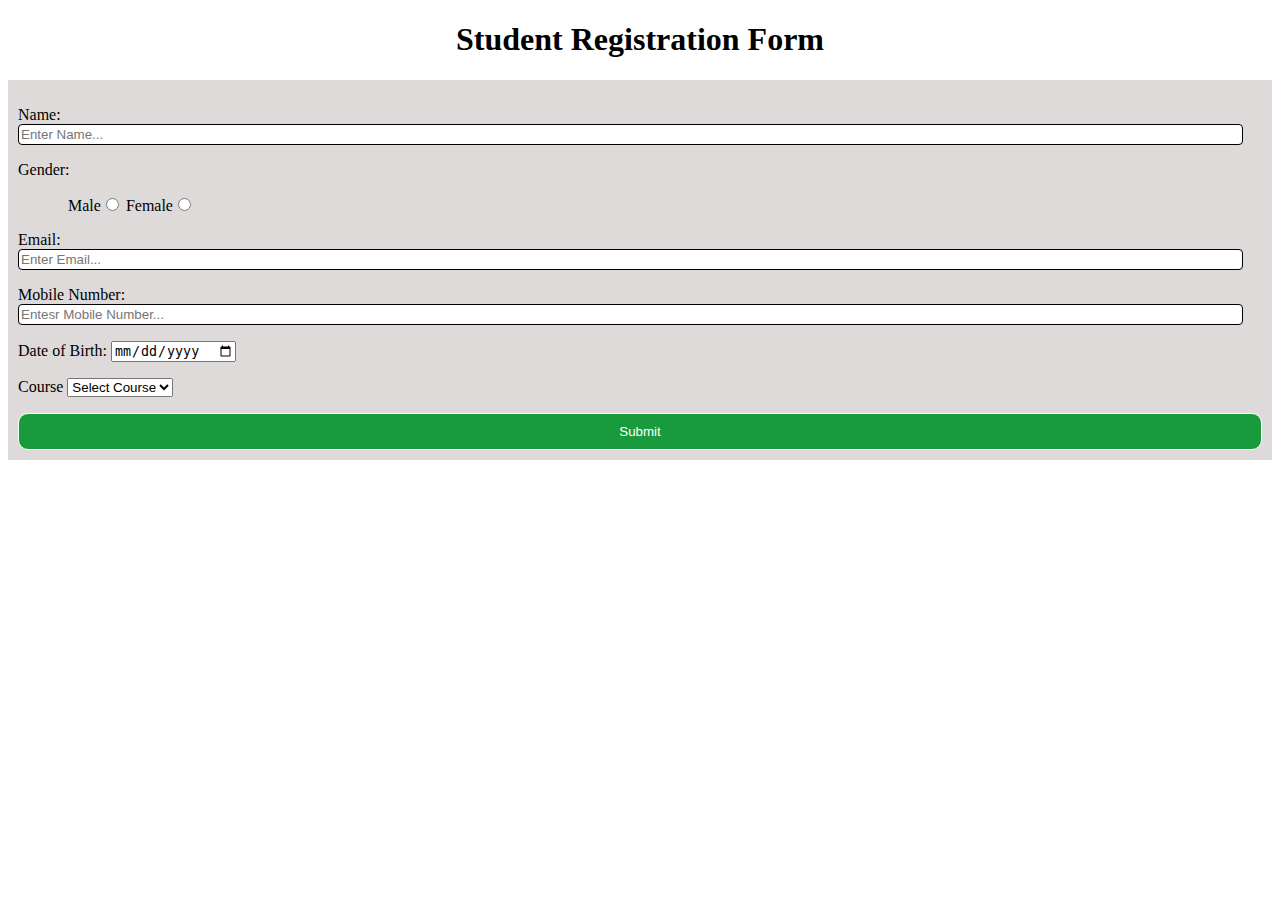
<file: index.html>
<!DOCTYPE html>
<html lang="en">
<head>
    <meta charset="UTF-8">
    <meta name="viewport" content="width=device-width, initial-scale=1.0">
    <link rel="stylesheet" href="style.css">
    <link rel="icon" href="aces.jpg">
    <title>Student Registration Form</title>
</head>
<body>
    <h1>Student Registration Form</h1>
    <div class="container">
    <form>
    <p>Name:
        <input type="text" name="name" class="input-field" placeholder="Enter Name...">
    </p>
    <p>Gender:
    <div class="options">
            Male<input type="radio" name="gender" class="option">
            Female<input type="radio" name="gender" class="option">
        </div>
    </p>
    <p>Email:
        <input type="email" name="email" class="input-field" placeholder="Enter Email...">
    </p>
    <p>Mobile Number:
        <input type="tel" name="mobile-no" class="input-field" placeholder="Entesr Mobile Number...">
    </p>
    <p>Date of Birth:
         <input type="date" name="dob">
    </p>
    <p>Course
        <select name="Engineering Branch">
            <option name="--">Select Course</option>
            <option name="cs">Computer</option>
            <option name="printing">Printing</option>
        </select>
    </p>
    <div class="submit-button">
        <input type="submit">
    </div>
</form>
</div>
</body>
</html>
</file>
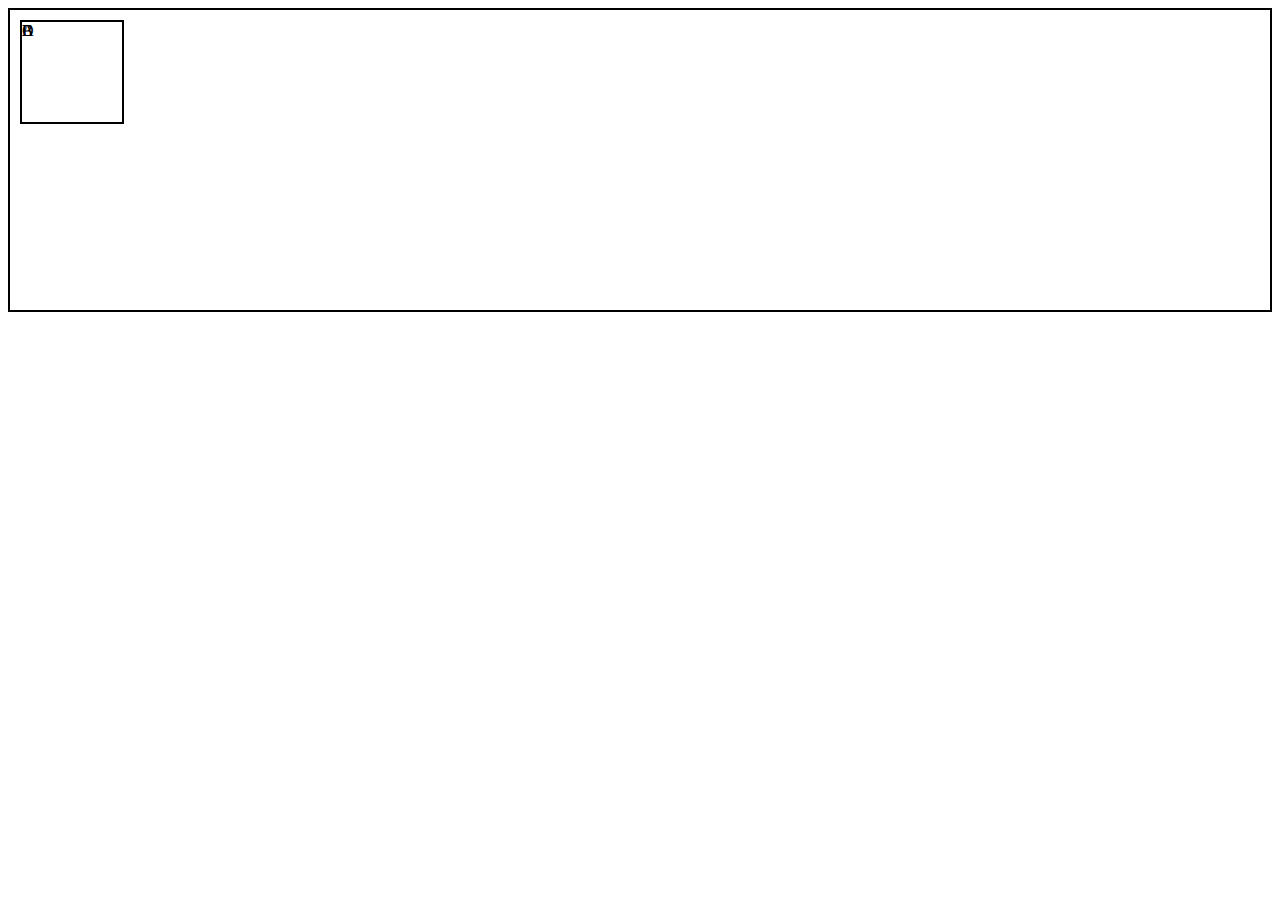
<file: flex.html>
<!DOCTYPE html>
<html lang="en">
<head>
    <meta charset="UTF-8">
    <meta name="viewport" content="width=device-width, initial-scale=1.0">
    <title>Flex</title>
</head>
<style>
    .box{
        margin: 10px;
        border: solid 2px;
        width: 100px;
        height: 100px;
    }
    .container{
        border: solid 2px;
        height: 300px;
        display: grid;
        grid-template-columns: 100px 100px 100px 100px;
        grid-template-rows: 100px 100px 100px 100px;
    }
    <!-- #box1{
        grid-row-start: 1;
        grid-row-end: 3;
        grid-column-start: 1;
        grid-column-end: 3;
    }
    -->

    #box1 {
        grid-area: 1/1/3/3;
    }

</style>
<body>
    <div class="container">
    <div class="box" id="box1">A</div>
    <div class="box" id="box1">B</div>
    <div class="box" id="box1">C</div>
    <div class="box" id="box1">D</div>
</div>
</body>
</html>
</file>
<file: style.css>
.body{
    font-family: Verdana, Geneva, Tahoma, sans-serif;

}
.container{
    background-color: #dedada;
    padding: 10px;
}
h1{
    text-align: center;
}
.input-field{
    width: 98%;
    border-radius: 4px;
    border:solid 1px;
    padding: 2px;
}
input[type="submit"]{
    padding: 10px;
    background-color: rgb(25, 154, 61);
    border: solid 1px;
    border-radius: 10px;
    color: white;
    width: 100%;
}
input[type="submit"]:hover{
    padding: 10px;
    background-color: rgb(255, 255, 255);
    border: solid 1px;
    border-radius: 10px;
    color: rgb(25, 154, 61);
    width: 100%;
    cursor: pointer;
}

.options{
    padding-left: 50px;
}
</file>
